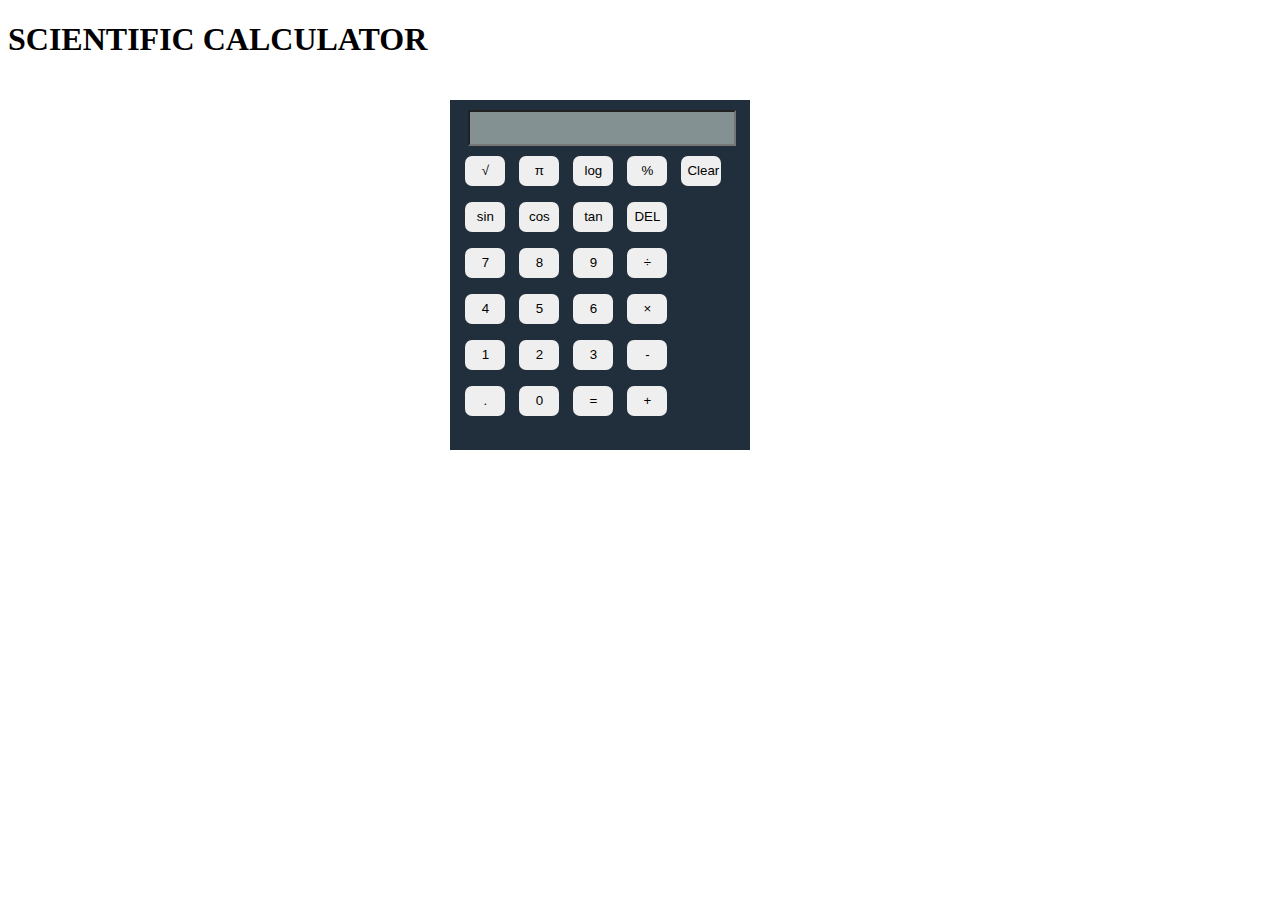
<file: calculator/index.html>
<!DOCTYPE html>
<html>
<head>
    <title>Simple Calculator</title>
    <link rel="stylesheet" type="text/css" href="stylesheet.css" />

</head>
<body>
        <h1 class="heading">SCIENTIFIC CALCULATOR</h1>
    <div class="container">
  <div class="view"> <form name="calc" onsubmit="calculateFinalValue()"><input id="display" type="text" name="display" value="" maxlength="40" contenteditable="true" >
  </form>  
    </div>
        <div class="firstbuttons">
            <p>
                <input type="button" value="&radic;" class="button" onClick= "square_root(calc)">
                <input type="button" value="π" class="button" onClick="pi(calc)">               
                <input type="button" value="log" class="button" onClick="log(calc)">
                <input type="button" value="%" class="button" onClick="calc.display.value+='%'">
                <input type="button" value="Clear" class="button" onClick="calc.display.value=''">
            </p>
            <p>
                <input type="button" value="sin" class="button" onClick="sin(calc)">  
                <input type="button" value="cos" class="button" onClick="cos(calc)">
                <input type="button" value="tan" class="button" onClick="tan(calc)">                
                <input type="button" value="DEL" class="button" onClick="backspace(calc)">
            </p>
            <p>
                <input type="button" value="7" class="button" onClick="calc.display.value+=7">
                <input type="button" value="8" class="button" onClick="calc.display.value+=8">
                <input type="button" value="9" class="button" onClick="calc.display.value+=9">
                <input type="button" value="÷" class="button" onClick="calc.display.value+='/'">
            </p>
            <p>
                <input type="button" value="4" class="button" onClick="calc.display.value+=4">
                <input type="button" value="5" class="button" onClick="calc.display.value+=5">
                <input type="button" value="6" class="button" onClick="calc.display.value+=6">
                <input type="button" value="×" class="button" onClick="calc.display.value+='*'">
            </p>
            <p>
                <input type="button" value="1" class="button" onClick="calc.display.value+=1">
                <input type="button" value="2" class="button" onClick="calc.display.value+=2">
                <input type="button" value="3" class="button" onClick="calc.display.value+=3">
                <input type="button" value="-" class="button" onClick="calc.display.value+='-'">
            </p>
            <p>
                <input type="button" value="." class="button" onClick="calc.display.value+='.'">
                <input type="button" value="0" class="button" onClick="calc.display.value+=0">
                <input type="button" value="=" class="button" onClick="calc.display.value= eval(calc.display.value)">
                <input type="button" value="+" class="button" onClick="calc.display.value+='+'">
            </p>
    </div>
    </div>
    <script src="calculator.js"></script>

</body>
</html>
</file>
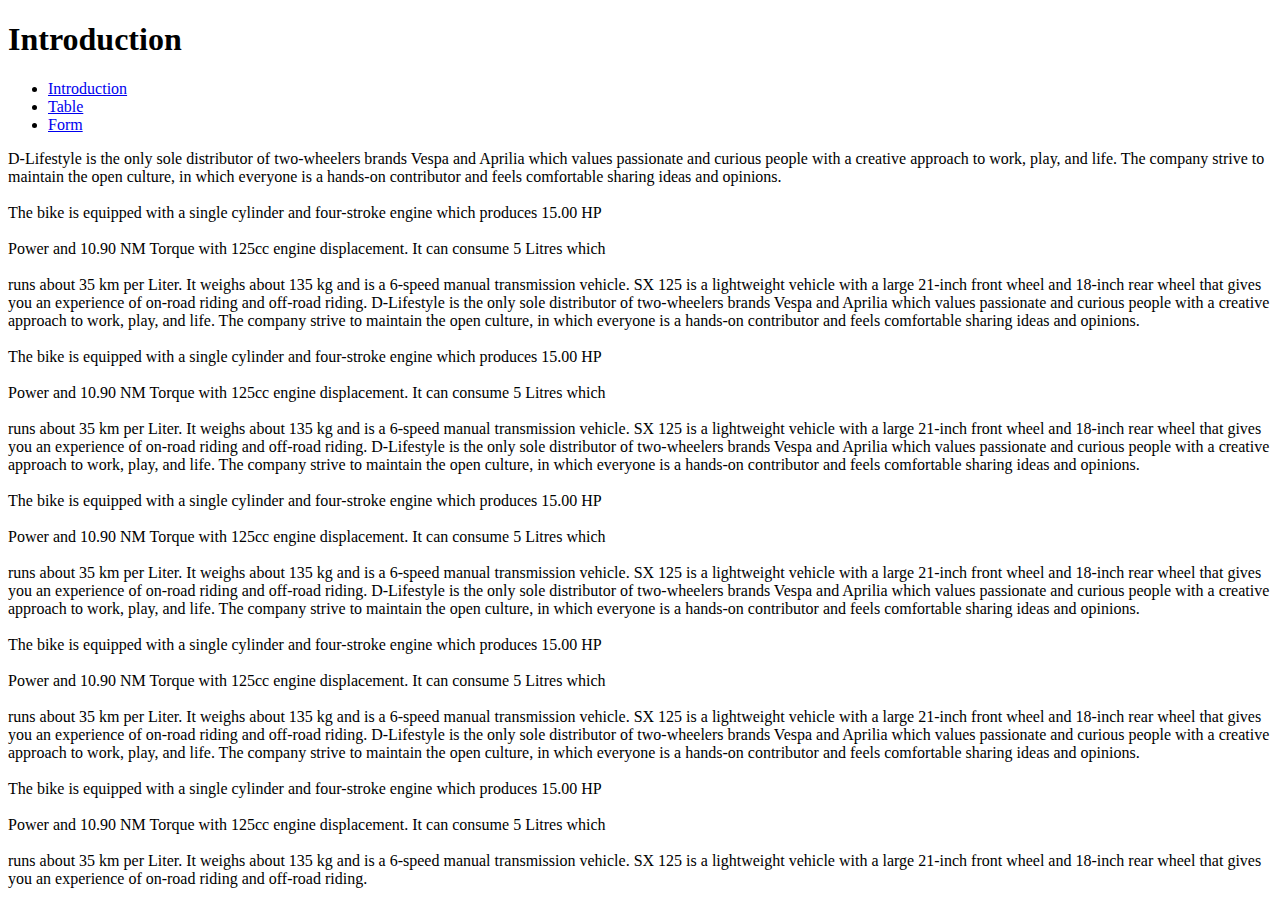
<file: introduction.html>
<!DOCTYPE html>
  <html>
    <head>
      <title>My page</title>
    </head>
    <body>
    <h1>Introduction</h1>
    <ul>
            <li><a href="#intorduction">Introduction</a></li>
            <li><a href="#table">Table</a></li>
            <li><a href="#form">Form</a></li>

          </ul>
      <div id="introduction">
    D-Lifestyle is the only sole distributor of two-wheelers brands Vespa and Aprilia which
     values passionate and curious people with a creative approach to work, play,
    and life. The company strive to maintain the open culture,
    in which everyone is a hands-on contributor and feels comfortable sharing ideas and opinions.<br><br>
    The bike is equipped with a single cylinder and four-stroke engine which produces 15.00 HP <br><br>
    Power and 10.90 NM Torque with 125cc engine displacement. It can consume 5 Litres which<br> <br>
     runs about 35 km per Liter. It weighs about 135 kg and is a 6-speed manual transmission vehicle. SX 125 is a lightweight vehicle with a large 21-inch front wheel and 18-inch rear wheel that gives you an experience of on-road riding and off-road riding.
     D-Lifestyle is the only sole distributor of two-wheelers brands Vespa and Aprilia which
      values passionate and curious people with a creative approach to work, play,
     and life. The company strive to maintain the open culture,
     in which everyone is a hands-on contributor and feels comfortable sharing ideas and opinions.<br><br>
     The bike is equipped with a single cylinder and four-stroke engine which produces 15.00 HP <br><br>
     Power and 10.90 NM Torque with 125cc engine displacement. It can consume 5 Litres which<br> <br>
      runs about 35 km per Liter. It weighs about 135 kg and is a 6-speed manual transmission vehicle. SX 125 is a lightweight vehicle with a large 21-inch front wheel and 18-inch rear wheel that gives you an experience of on-road riding and off-road riding.
      D-Lifestyle is the only sole distributor of two-wheelers brands Vespa and Aprilia which
       values passionate and curious people with a creative approach to work, play,
      and life. The company strive to maintain the open culture,
      in which everyone is a hands-on contributor and feels comfortable sharing ideas and opinions.<br><br>
      The bike is equipped with a single cylinder and four-stroke engine which produces 15.00 HP <br><br>
      Power and 10.90 NM Torque with 125cc engine displacement. It can consume 5 Litres which<br> <br>
       runs about 35 km per Liter. It weighs about 135 kg and is a 6-speed manual transmission vehicle. SX 125 is a lightweight vehicle with a large 21-inch front wheel and 18-inch rear wheel that gives you an experience of on-road riding and off-road riding.
       D-Lifestyle is the only sole distributor of two-wheelers brands Vespa and Aprilia which
        values passionate and curious people with a creative approach to work, play,
       and life. The company strive to maintain the open culture,
       in which everyone is a hands-on contributor and feels comfortable sharing ideas and opinions.<br><br>
       The bike is equipped with a single cylinder and four-stroke engine which produces 15.00 HP <br><br>
       Power and 10.90 NM Torque with 125cc engine displacement. It can consume 5 Litres which<br> <br>
        runs about 35 km per Liter. It weighs about 135 kg and is a 6-speed manual transmission vehicle. SX 125 is a 
        lightweight vehicle with a large 21-inch front wheel 
        and 18-inch rear wheel that gives you an experience of on-road riding and off-road riding.
        D-Lifestyle is the only sole distributor of two-wheelers brands Vespa and Aprilia which
     values passionate and curious people with a creative approach to work, play,
    and life. The company strive to maintain the open culture,
    in which everyone is a hands-on contributor and feels comfortable sharing ideas and opinions.<br><br>
    The bike is equipped with a single cylinder and four-stroke engine which produces 15.00 HP <br><br>
    Power and 10.90 NM Torque with 125cc engine displacement. It can consume 5 Litres which<br> <br>
     runs about 35 km per Liter. It weighs about 135 kg and is a 6-speed manual transmission vehicle. SX 125 is a lightweight
      vehicle with a large 21-inch front wheel and 18-inch rear wheel that gives you an experience of on-road riding and off-road riding.    
      </div>

    </body>
</html>
</file>
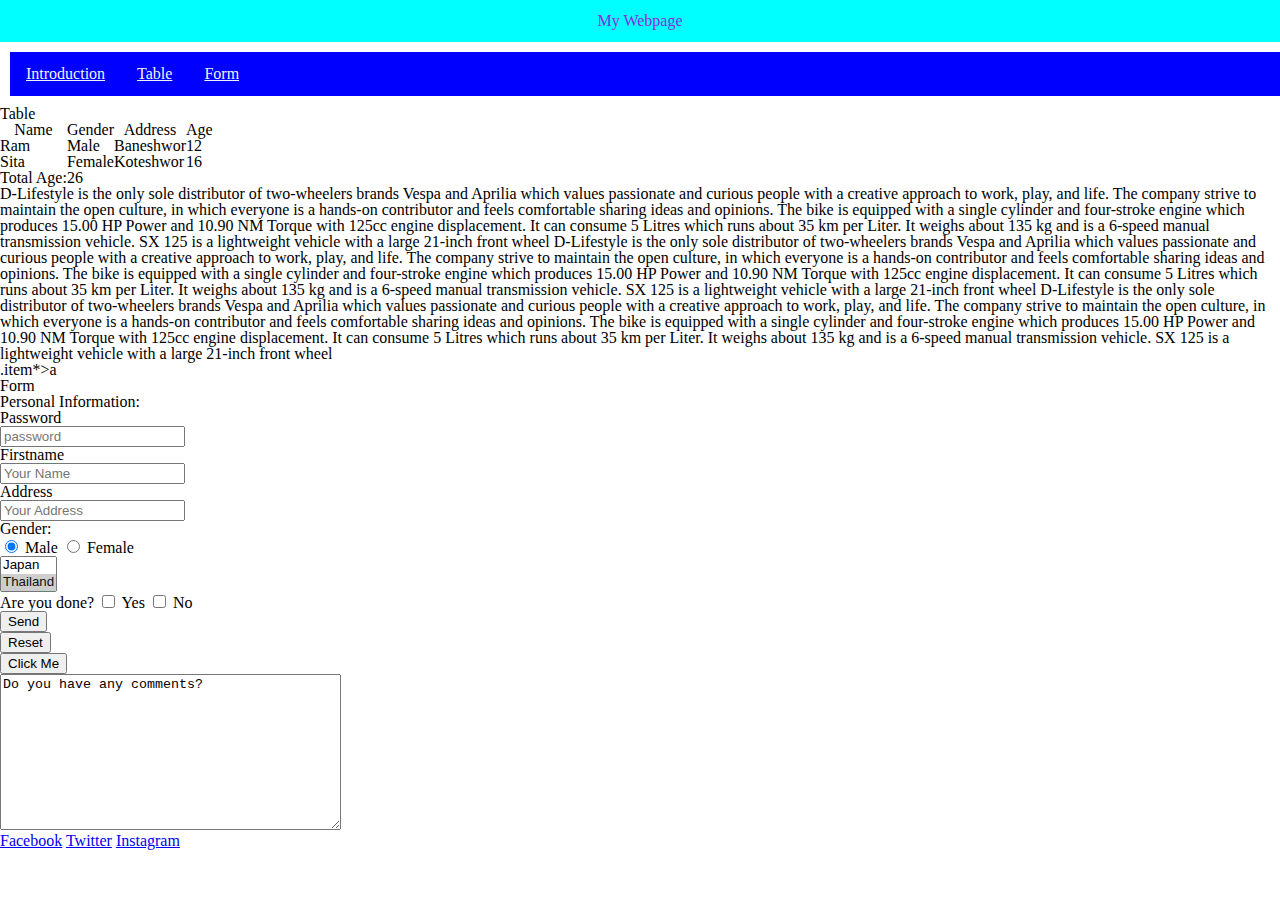
<file: page.html>
<!DOCTYPE html>
  <html>
    <head>
        <link href="css/stylesheet.css" type="text/css" rel="stylesheet">
        <link href="css/cssreset.css" type="text/css" rel="stylesheet">
      <title>My page</title>
    </head>
    <body>
      <div class="header">
    <h1 style="color:blueviolet">My Webpage</h1>
    </div>

    <div class="navigation">
    
            <a href="./introduction.html" target=_blank>Introduction</a>
            <a href="#table">Table</a>
            <a href="#form">Form</a>
        
        </div>

      <div id="table">
          <h1>Table</h1>
      <table>
        <thead>
          <tr>
            <th>Name</th>
            <th>Gender</th>
            <th>Address</th>
            <th>Age</th>
            </tr>
        </thead>

          <tbody>
            <tr>
              <td>Ram</td>
              <td>Male</td>
              <td>Baneshwor</td>
              <td>12</td>
            </tr>
            <tr>
                 <td>Sita</td>
                 <td>Female</td>
                  <td>Koteshwor</td>
                  <td>16</td>
             </tr>
        </tbody>

        <tfoot>
            <td>Total Age:</td>
         <td>26</td>
        </tfoot>
      </table>
      </div>
<p>
  D-Lifestyle is the only sole distributor of two-wheelers brands Vespa and Aprilia which
    values passionate and curious people with a creative approach to work, play, 
  and life. The company strive to maintain the open culture, 
  in which everyone is a hands-on contributor and feels comfortable sharing ideas and opinions.
  The bike is equipped with a single cylinder and four-stroke engine which produces 15.00 HP 
  Power and 10.90 NM Torque with 125cc engine displacement. It can consume 5 Litres which 
   runs about 35 km per Liter. It weighs about 135 kg and is a 6-speed manual transmission vehicle. SX 125 is a  
   lightweight vehicle with a large 21-inch front wheel 
   D-Lifestyle is the only sole distributor of two-wheelers brands Vespa and Aprilia which
     values passionate and curious people with a creative approach to work, play, 
   and life. The company strive to maintain the open culture, 
   in which everyone is a hands-on contributor and feels comfortable sharing ideas and opinions.
   The bike is equipped with a single cylinder and four-stroke engine which produces 15.00 HP 
   Power and 10.90 NM Torque with 125cc engine displacement. It can consume 5 Litres which 
    runs about 35 km per Liter. It weighs about 135 kg and is a 6-speed manual transmission vehicle. SX 125 is a  
    lightweight vehicle with a large 21-inch front wheel 
    D-Lifestyle is the only sole distributor of two-wheelers brands Vespa and Aprilia which
      values passionate and curious people with a creative approach to work, play, 
    and life. The company strive to maintain the open culture, 
    in which everyone is a hands-on contributor and feels comfortable sharing ideas and opinions.
    The bike is equipped with a single cylinder and four-stroke engine which produces 15.00 HP 
    Power and 10.90 NM Torque with 125cc engine displacement. It can consume 5 Litres which 
     runs about 35 km per Liter. It weighs about 135 kg and is a 6-speed manual transmission vehicle. SX 125 is a  
     lightweight vehicle with a large 21-inch front wheel 
</p>
<div class="item"></div>
<div class="item"></div>
<div class="item"></div>
.item*>a
<div class="item"><a href=""></a></div>
<div class="item"><a href=""></a></div>
<div class="item"><a href=""></a></div>  
      <div id="form">
        <h2>Form</h2>
        <form action="">
            <fieldset>
                <legend>Personal Information:</legend>
              <div>
                  <label for="pwd">Password</label>
                  <div>
                  <input type="password" name="pwd" placeholder="password" id="pwd">
                </div>
              </div>
              <div>       
                <label for="fname">Firstname</label>
              </div>
              <div>
           <input type="text" name="fname" placeholder="Your Name" id="fname">  
          </div>
          <div>
           <label for="address">Address</label>
          </div>
        <div>
          <input type="text" name="address" placeholder="Your Address" id="address"> 
        </div>
        <div>
            <p>Gender:</p>
            <input type="radio" name="gender" value="male" id="male" checked> 
            <label for="male">Male</label>
            <input type="radio" name="gender" value="female" id="female">
            <label for="female">Female</label>
          </div>
            <div>
            <select name="Country" size="2">
              <option value="nepal">Nepal</option>
              <option value="japan">Japan</option>
              <option value="thailand" selected>Thailand</option>
            </select>
          </div>
          <label for="check">Are you done?</label>
          <input type="checkbox" name="answer" value="yes" id="yes">
          <label for="yes">Yes</label>
          <input type="checkbox" name="answer" value="no" id="no">
          <label for="no">No</label>
          <div>
            <input type="submit"  value="Send">
          </div>
          <div>
            <input type="reset"  value="Reset">
          </div>
            <button type="button" onclick="alert('Hello')">Click Me</button>
            <div>
              <textarea name="comments" rows="10" cols="40">Do you have any comments?</textarea>
            </div>
        </fieldset>
        </form>

      </div>
      <footer>
        <div id="first">
          <span ><a href ="https://www.facebook.com/autoncell/" target=_blank>Facebook</a></span>
          <span><a href ="https://twitter.com/" target=_blank>Twitter</a></span>
          <span><a href ="https://www.instagram.com/" target=_blank>Instagram</a></span>
        </div>
      </footer>
    </body>
</html>
</file>
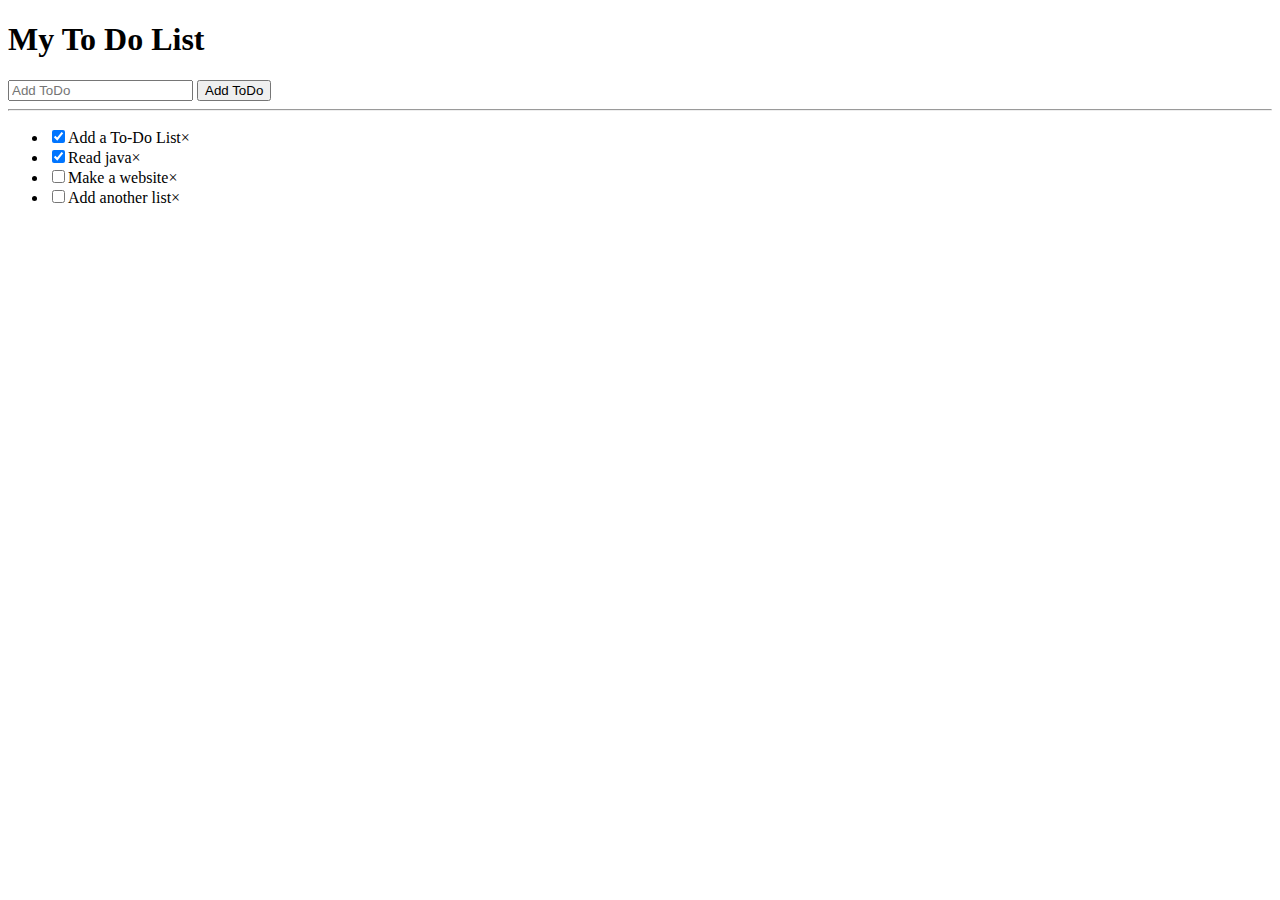
<file: to-do/ToDoList.html>
<!DOCTYPE html>
<html>
<head>
    <title>To Do List</title>
  
</head>
<body>
    <div class="container">
        <div class="row">
            <div class="col-md-6">
                <div class="todolist not-done">
                 <h1>My To Do List</h1>
                    <input type="text" id="myInput" placeholder="Add ToDo">
                    <button id="checkAll" onclick="newElement()" class="btn btn-success">Add ToDo</button>  
                        <hr>
                        <ul id="myUL" class="list-unstyled">
                        <li><input type="checkbox" id="check" checked />Add a To-Do List</li>
                        <li> <input type="checkbox" id="check" checked />Read java</li>
                        <li> <input type="checkbox" id="check" />Make a website</li>
                        <li> <input type="checkbox" id="check" />Add another list</li>
                    </ul>
                </div>
            </div>
        </div>
    </div>

    <script src="ToDo.js"></script>
</body>
</html>
</file>
<file: calculator/stylesheet.css>
.heading{
    color: #000000;
}
.container{
    background-color: #212F3C;
    height: 350px;
    width: 300px;
    position: relative;
    top: 20px;
    left: 35%;
}
.view{
    height: 20px;
    width: 200px;
    position: relative;
    top: 10px;
    margin-left: 6%;
}
.view input{
    position: relative;
    color: #000000;
    background-color: #839192;
    font-size: 25px;
    text-align: right;
    height: 30px;
    width: 260px;
}
.firstbuttons{
    position: relative;
    top: 20px;
    left: 5px;
}
.button{
    width: 40px;
    height: 30px;
    border: none;
    border-radius: 7px;
    margin-left: 10px;
    cursor: pointer;
}
</file>
<file: css/stylesheet.css>
.header{
 background-color: aqua;
 text-align: center;
 padding: 1%;
}
.navigation{
    overflow: hidden;
    float: left;
    color: cornsilk;
    text-align: center;
    background-color: blue;
    width: 100%;
    margin: 10px;
    margin-right: 10px;
}

.navigation a {
    float: left;
    color: #f2f2f2;
    text-align: center;
    padding: 14px 16px;
}

.navigation a:hover {
    background-color: #ddd;
    color: rgb(247, 6, 6);
}
</file>
<file: css/cssreset.css>
/* http://meyerweb.com/eric/tools/css/reset/ 
   v2.0 | 20110126
   License: none (public domain)
*/

html, body, div, span, applet, object, iframe,
h1, h2, h3, h4, h5, h6, p, blockquote, pre,
a, abbr, acronym, address, big, cite, code,
del, dfn, em, img, ins, kbd, q, s, samp,
small, strike, strong, sub, sup, tt, var,
b, u, i, center,
dl, dt, dd, ol, ul, li,
fieldset, form, label, legend,
table, caption, tbody, tfoot, thead, tr, th, td,
article, aside, canvas, details, embed, 
figure, figcaption, footer, header, hgroup, 
menu, nav, output, ruby, section, summary,
time, mark, audio, video {
	margin: 0;
	padding: 0;
	border: 0;
	font-size: 100%;
	font: inherit;
	vertical-align: baseline;
}
/* HTML5 display-role reset for older browsers */
article, aside, details, figcaption, figure, 
footer, header, hgroup, menu, nav, section {
	display: block;
}
body {
	line-height: 1;
}
ol, ul {
	list-style: none;
}
blockquote, q {
	quotes: none;
}
blockquote:before, blockquote:after,
q:before, q:after {
	content: '';
	content: none;
}
table {
	border-collapse: collapse;
	border-spacing: 0;
}
.hell0{
	text-align: center;
}
</file>
